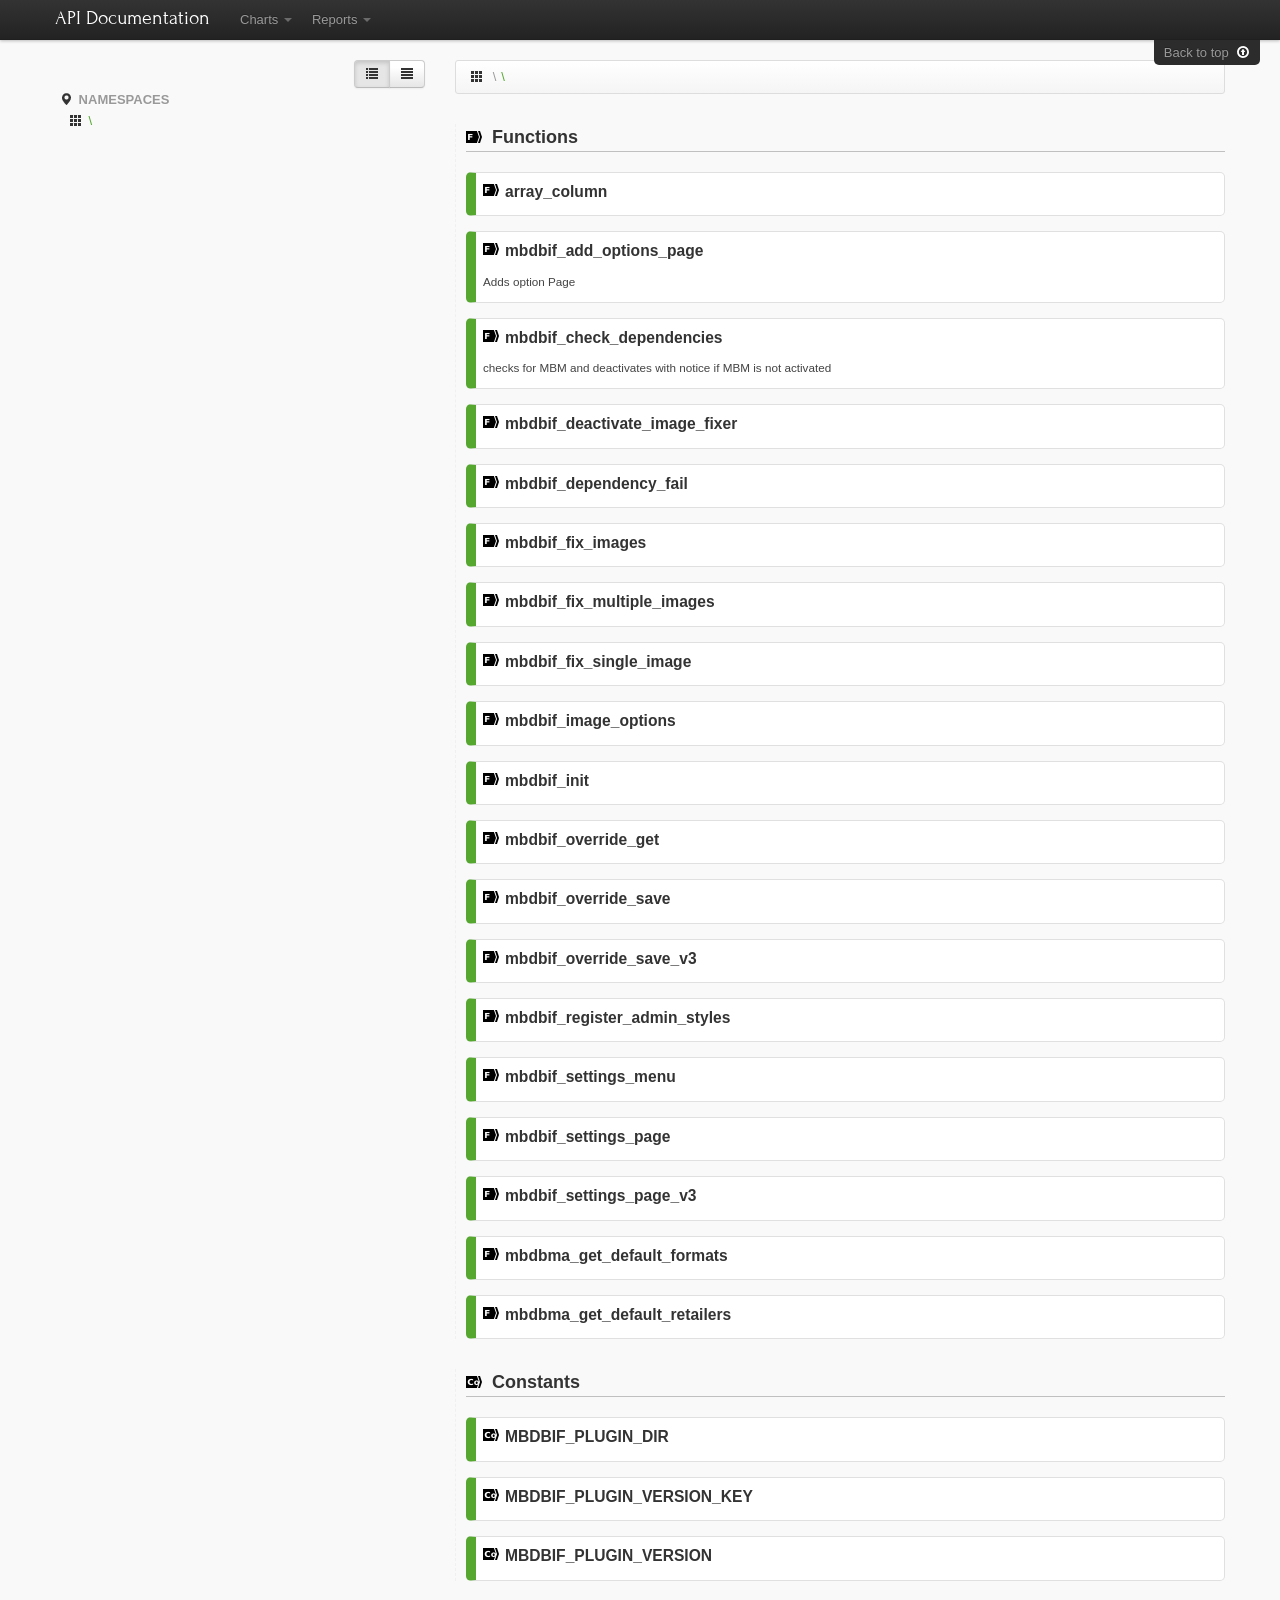
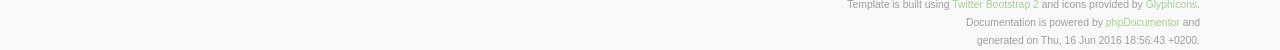
<file: docs/api/namespaces/default.html>
<!DOCTYPE html>
<html lang="en">
<head>
    <meta name="viewport" content="width=device-width, initial-scale=1.0, maximum-scale=1.0, user-scalable=0"/>
    <meta charset="utf-8"/>
    <title>     &raquo; \
</title>
    <meta name="author" content=""/>
    <meta name="description" content=""/>

            <link href="../css/template.css" rel="stylesheet" media="all"/>
    
            <!--[if lt IE 9]>
        <script src="https://html5shim.googlecode.com/svn/trunk/html5.js" type="text/javascript"></script>
        <![endif]-->
        <script src="../js/jquery-1.7.1.min.js" type="text/javascript"></script>
        <script src="../js/jquery-ui-1.8.2.custom.min.js" type="text/javascript"></script>
        <script src="../js/jquery.mousewheel.min.js" type="text/javascript"></script>
        <script src="../js/bootstrap.js" type="text/javascript"></script>
        <script src="../js/template.js" type="text/javascript"></script>
        <script src="../js/prettify/prettify.min.js" type="text/javascript"></script>
    
            <link rel="shortcut icon" href="../img/favicon.ico"/>
        <link rel="apple-touch-icon" href="../img/apple-touch-icon.png"/>
        <link rel="apple-touch-icon" sizes="72x72" href="../img/apple-touch-icon-72x72.png"/>
        <link rel="apple-touch-icon" sizes="114x114" href="../img/apple-touch-icon-114x114.png"/>
    </head>
<body>

        <div class="navbar navbar-fixed-top">
        <div class="navbar-inner">
            <div class="container">
                <a class="btn btn-navbar" data-toggle="collapse" data-target=".nav-collapse">
                    <span class="icon-bar"></span> <span class="icon-bar"></span>
                    <span class="icon-bar"></span> </a>
                <a class="brand" href="../index.html">API Documentation</a>

                <div class="nav-collapse">
                    <ul class="nav">
                        <li class="dropdown">
                            <a href="#api" class="dropdown-toggle" data-toggle="dropdown">
                                API Documentation <b class="caret"></b>
                            </a>
                            <ul class="dropdown-menu">
                                                                                            </ul>
                        </li>
                        <li class="dropdown" id="charts-menu">
                            <a href="#charts" class="dropdown-toggle" data-toggle="dropdown">
                                Charts <b class="caret"></b>
                            </a>
                            <ul class="dropdown-menu">
                                <li>
                                    <a href="../graph_class.html">
                                        <i class="icon-list-alt"></i>&#160;Class hierarchy diagram
                                    </a>
                                </li>
                            </ul>
                        </li>
                        <li class="dropdown" id="reports-menu">
                            <a href="#reports" class="dropdown-toggle" data-toggle="dropdown">
                                Reports <b class="caret"></b>
                            </a>
                            <ul class="dropdown-menu">
                                <li>
                                    <a href="../errors.html">
                                        <i class="icon-list-alt"></i>&#160;Errors
                                    </a>
                                </li>
                                <li>
                                    <a href="../markers.html">
                                        <i class="icon-list-alt"></i>&#160;Markers
                                    </a>
                                </li>
                                <li>
                                    <a href="../deprecated.html">
                                        <i class="icon-list-alt"></i>&#160;Deprecated
                                    </a>
                                </li>
                            </ul>
                        </li>
                    </ul>
                </div>
            </div>
        </div>
        <div class="go_to_top">
            <a href="#___" style="color: inherit">Back to top&#160;&#160;<i class="icon-upload icon-white"></i></a>
        </div>
    </div>
    
    <div id="___" class="container">
        <noscript>
            <div class="alert alert-warning">
                Javascript is disabled; several features are only available if Javascript is enabled.
            </div>
        </noscript>

        
            
    <div class="row">

        <div class="span4">
            <div class="btn-group view pull-right" data-toggle="buttons-radio">
                <button class="btn details" title="Show descriptions and method names">
                    <i class="icon-list"></i></button><button class="btn simple" title="Show only method names">
                    <i class="icon-align-justify"></i>
                </button>
            </div>
            <ul class="side-nav nav nav-list">
                <li class="nav-header">
                    <i class="icon-map-marker"></i> Namespaces
                </li>
                <a href="../namespaces/default.html" title="\">
                    <i class="icon-th"></i> \
                </a>
                <ul class="nav nav-list nav-namespaces">
                        
    
                </ul>
            </ul>
        </div>

        <div class="span8 namespace-contents">
                
    
        <ul class="breadcrumb">
            <li><a href="../index.html"><i class="icon-th"></i></a></li>
                
    
    <li>
        <span class="divider">\</span><a href="../namespaces/default.html">\</a>
    </li>

        </ul>

                    <div class="namespace-indent">
                <h3><i class="icon-custom icon-function"></i> Functions</h3>
                                        <div id="function_array_column" class="element ajax clickable function" data-toggle="collapse" data-target="#function_array_column .collapse">
        <h1>array_column<a href="../namespaces/default.html#function_array_column">¶</a></h1>
        <p class="short_description"></p>
        <div class="details collapse">
                            
                            <div class="row collapse">
                                <div class="detail-description">
                                    <div class="long_description"></div>

                                    <table class="table">
                                                                                    <tr>
                                                <th>
                                                    package
                                                </th>
                                                <td>
                                                                                                                                                                        
                                                                                                                                                                        <p>Default</p>
                                                                                                    </td>
                                            </tr>
                                                                                    <tr>
                                                <th>
                                                    
                                                </th>
                                                <td>
                                                                                                    </td>
                                            </tr>
                                                                            </table>

                                                                            <h3>Arguments</h3>
                                                                                    <div class="subelement argument">
                                                <h4>$array</h4>
                                                <code></code><p></p>
                                            </div>
                                                                                    <div class="subelement argument">
                                                <h4>$column_name</h4>
                                                <code></code><p></p>
                                            </div>
                                                                            
                                                                    </div>
                            </div>
                    </div>
        <a href="../namespaces/default.html#function_array_column" class="more">« More »</a>    </div>

                                        <div id="function_mbdbif_add_options_page" class="element ajax clickable function" data-toggle="collapse" data-target="#function_mbdbif_add_options_page .collapse">
        <h1>mbdbif_add_options_page<a href="../namespaces/default.html#function_mbdbif_add_options_page">¶</a></h1>
        <p class="short_description">Adds option Page</p>
        <div class="details collapse">
                            
                            <div class="row collapse">
                                <div class="detail-description">
                                    <div class="long_description"><p>@param [in] $pages  array</p></div>

                                    <table class="table">
                                                                                    <tr>
                                                <th>
                                                    package
                                                </th>
                                                <td>
                                                                                                                                                                        
                                                                                                                                                                        <p>Default</p>
                                                                                                    </td>
                                            </tr>
                                                                                    <tr>
                                                <th>
                                                    
                                                </th>
                                                <td>
                                                                                                    </td>
                                            </tr>
                                                                            </table>

                                                                            <h3>Arguments</h3>
                                                                                    <div class="subelement argument">
                                                <h4>$pages</h4>
                                                <code></code><p></p>
                                            </div>
                                                                            
                                                                            <h3>Response</h3>
                                        <code>array</code><p><p>@since</p></p>
                                                                    </div>
                            </div>
                    </div>
        <a href="../namespaces/default.html#function_mbdbif_add_options_page" class="more">« More »</a>    </div>

                                        <div id="function_mbdbif_check_dependencies" class="element ajax clickable function" data-toggle="collapse" data-target="#function_mbdbif_check_dependencies .collapse">
        <h1>mbdbif_check_dependencies<a href="../namespaces/default.html#function_mbdbif_check_dependencies">¶</a></h1>
        <p class="short_description">checks for MBM and deactivates with notice if MBM is not activated</p>
        <div class="details collapse">
                            
                            <div class="row collapse">
                                <div class="detail-description">
                                    <div class="long_description"></div>

                                    <table class="table">
                                                                                    <tr>
                                                <th>
                                                    package
                                                </th>
                                                <td>
                                                                                                                                                                        
                                                                                                                                                                        <p>Default</p>
                                                                                                    </td>
                                            </tr>
                                                                                    <tr>
                                                <th>
                                                    
                                                </th>
                                                <td>
                                                                                                    </td>
                                            </tr>
                                                                            </table>

                                    
                                                                    </div>
                            </div>
                    </div>
        <a href="../namespaces/default.html#function_mbdbif_check_dependencies" class="more">« More »</a>    </div>

                                        <div id="function_mbdbif_deactivate_image_fixer" class="element ajax clickable function" data-toggle="collapse" data-target="#function_mbdbif_deactivate_image_fixer .collapse">
        <h1>mbdbif_deactivate_image_fixer<a href="../namespaces/default.html#function_mbdbif_deactivate_image_fixer">¶</a></h1>
        <p class="short_description"></p>
        <div class="details collapse">
                            
                            <div class="row collapse">
                                <div class="detail-description">
                                    <div class="long_description"></div>

                                    <table class="table">
                                                                                    <tr>
                                                <th>
                                                    package
                                                </th>
                                                <td>
                                                                                                                                                                        
                                                                                                                                                                        <p>Default</p>
                                                                                                    </td>
                                            </tr>
                                                                                    <tr>
                                                <th>
                                                    
                                                </th>
                                                <td>
                                                                                                    </td>
                                            </tr>
                                                                            </table>

                                    
                                                                    </div>
                            </div>
                    </div>
        <a href="../namespaces/default.html#function_mbdbif_deactivate_image_fixer" class="more">« More »</a>    </div>

                                        <div id="function_mbdbif_dependency_fail" class="element ajax clickable function" data-toggle="collapse" data-target="#function_mbdbif_dependency_fail .collapse">
        <h1>mbdbif_dependency_fail<a href="../namespaces/default.html#function_mbdbif_dependency_fail">¶</a></h1>
        <p class="short_description"></p>
        <div class="details collapse">
                            
                            <div class="row collapse">
                                <div class="detail-description">
                                    <div class="long_description"></div>

                                    <table class="table">
                                                                                    <tr>
                                                <th>
                                                    package
                                                </th>
                                                <td>
                                                                                                                                                                        
                                                                                                                                                                        <p>Default</p>
                                                                                                    </td>
                                            </tr>
                                                                                    <tr>
                                                <th>
                                                    
                                                </th>
                                                <td>
                                                                                                    </td>
                                            </tr>
                                                                            </table>

                                    
                                                                    </div>
                            </div>
                    </div>
        <a href="../namespaces/default.html#function_mbdbif_dependency_fail" class="more">« More »</a>    </div>

                                        <div id="function_mbdbif_fix_images" class="element ajax clickable function" data-toggle="collapse" data-target="#function_mbdbif_fix_images .collapse">
        <h1>mbdbif_fix_images<a href="../namespaces/default.html#function_mbdbif_fix_images">¶</a></h1>
        <p class="short_description"></p>
        <div class="details collapse">
                            
                            <div class="row collapse">
                                <div class="detail-description">
                                    <div class="long_description"></div>

                                    <table class="table">
                                                                                    <tr>
                                                <th>
                                                    package
                                                </th>
                                                <td>
                                                                                                                                                                        
                                                                                                                                                                        <p>Default</p>
                                                                                                    </td>
                                            </tr>
                                                                                    <tr>
                                                <th>
                                                    
                                                </th>
                                                <td>
                                                                                                    </td>
                                            </tr>
                                                                            </table>

                                                                            <h3>Arguments</h3>
                                                                                    <div class="subelement argument">
                                                <h4>$images</h4>
                                                <code></code><p></p>
                                            </div>
                                                                                    <div class="subelement argument">
                                                <h4>$restore</h4>
                                                <code></code><p></p>
                                            </div>
                                                                            
                                                                    </div>
                            </div>
                    </div>
        <a href="../namespaces/default.html#function_mbdbif_fix_images" class="more">« More »</a>    </div>

                                        <div id="function_mbdbif_fix_multiple_images" class="element ajax clickable function" data-toggle="collapse" data-target="#function_mbdbif_fix_multiple_images .collapse">
        <h1>mbdbif_fix_multiple_images<a href="../namespaces/default.html#function_mbdbif_fix_multiple_images">¶</a></h1>
        <p class="short_description"></p>
        <div class="details collapse">
                            
                            <div class="row collapse">
                                <div class="detail-description">
                                    <div class="long_description"></div>

                                    <table class="table">
                                                                                    <tr>
                                                <th>
                                                    package
                                                </th>
                                                <td>
                                                                                                                                                                        
                                                                                                                                                                        <p>Default</p>
                                                                                                    </td>
                                            </tr>
                                                                                    <tr>
                                                <th>
                                                    
                                                </th>
                                                <td>
                                                                                                    </td>
                                            </tr>
                                                                            </table>

                                                                            <h3>Arguments</h3>
                                                                                    <div class="subelement argument">
                                                <h4>$setting</h4>
                                                <code></code><p></p>
                                            </div>
                                                                                    <div class="subelement argument">
                                                <h4>$defaults</h4>
                                                <code></code><p></p>
                                            </div>
                                                                                    <div class="subelement argument">
                                                <h4>$restore</h4>
                                                <code></code><p></p>
                                            </div>
                                                                            
                                                                    </div>
                            </div>
                    </div>
        <a href="../namespaces/default.html#function_mbdbif_fix_multiple_images" class="more">« More »</a>    </div>

                                        <div id="function_mbdbif_fix_single_image" class="element ajax clickable function" data-toggle="collapse" data-target="#function_mbdbif_fix_single_image .collapse">
        <h1>mbdbif_fix_single_image<a href="../namespaces/default.html#function_mbdbif_fix_single_image">¶</a></h1>
        <p class="short_description"></p>
        <div class="details collapse">
                            
                            <div class="row collapse">
                                <div class="detail-description">
                                    <div class="long_description"></div>

                                    <table class="table">
                                                                                    <tr>
                                                <th>
                                                    package
                                                </th>
                                                <td>
                                                                                                                                                                        
                                                                                                                                                                        <p>Default</p>
                                                                                                    </td>
                                            </tr>
                                                                                    <tr>
                                                <th>
                                                    
                                                </th>
                                                <td>
                                                                                                    </td>
                                            </tr>
                                                                            </table>

                                                                            <h3>Arguments</h3>
                                                                                    <div class="subelement argument">
                                                <h4>$image</h4>
                                                <code></code><p></p>
                                            </div>
                                                                                    <div class="subelement argument">
                                                <h4>$restore</h4>
                                                <code></code><p></p>
                                            </div>
                                                                            
                                                                    </div>
                            </div>
                    </div>
        <a href="../namespaces/default.html#function_mbdbif_fix_single_image" class="more">« More »</a>    </div>

                                        <div id="function_mbdbif_image_options" class="element ajax clickable function" data-toggle="collapse" data-target="#function_mbdbif_image_options .collapse">
        <h1>mbdbif_image_options<a href="../namespaces/default.html#function_mbdbif_image_options">¶</a></h1>
        <p class="short_description"></p>
        <div class="details collapse">
                            
                            <div class="row collapse">
                                <div class="detail-description">
                                    <div class="long_description"></div>

                                    <table class="table">
                                                                                    <tr>
                                                <th>
                                                    package
                                                </th>
                                                <td>
                                                                                                                                                                        
                                                                                                                                                                        <p>Default</p>
                                                                                                    </td>
                                            </tr>
                                                                                    <tr>
                                                <th>
                                                    
                                                </th>
                                                <td>
                                                                                                    </td>
                                            </tr>
                                                                            </table>

                                    
                                                                    </div>
                            </div>
                    </div>
        <a href="../namespaces/default.html#function_mbdbif_image_options" class="more">« More »</a>    </div>

                                        <div id="function_mbdbif_init" class="element ajax clickable function" data-toggle="collapse" data-target="#function_mbdbif_init .collapse">
        <h1>mbdbif_init<a href="../namespaces/default.html#function_mbdbif_init">¶</a></h1>
        <p class="short_description"></p>
        <div class="details collapse">
                            
                            <div class="row collapse">
                                <div class="detail-description">
                                    <div class="long_description"></div>

                                    <table class="table">
                                                                                    <tr>
                                                <th>
                                                    package
                                                </th>
                                                <td>
                                                                                                                                                                        
                                                                                                                                                                        <p>Default</p>
                                                                                                    </td>
                                            </tr>
                                                                                    <tr>
                                                <th>
                                                    
                                                </th>
                                                <td>
                                                                                                    </td>
                                            </tr>
                                                                            </table>

                                    
                                                                    </div>
                            </div>
                    </div>
        <a href="../namespaces/default.html#function_mbdbif_init" class="more">« More »</a>    </div>

                                        <div id="function_mbdbif_override_get" class="element ajax clickable function" data-toggle="collapse" data-target="#function_mbdbif_override_get .collapse">
        <h1>mbdbif_override_get<a href="../namespaces/default.html#function_mbdbif_override_get">¶</a></h1>
        <p class="short_description"></p>
        <div class="details collapse">
                            
                            <div class="row collapse">
                                <div class="detail-description">
                                    <div class="long_description"></div>

                                    <table class="table">
                                                                                    <tr>
                                                <th>
                                                    package
                                                </th>
                                                <td>
                                                                                                                                                                        
                                                                                                                                                                        <p>Default</p>
                                                                                                    </td>
                                            </tr>
                                                                                    <tr>
                                                <th>
                                                    
                                                </th>
                                                <td>
                                                                                                    </td>
                                            </tr>
                                                                            </table>

                                                                            <h3>Arguments</h3>
                                                                                    <div class="subelement argument">
                                                <h4>$override</h4>
                                                <code></code><p></p>
                                            </div>
                                                                                    <div class="subelement argument">
                                                <h4>$default</h4>
                                                <code></code><p></p>
                                            </div>
                                                                                    <div class="subelement argument">
                                                <h4>$options_object</h4>
                                                <code></code><p></p>
                                            </div>
                                                                            
                                                                    </div>
                            </div>
                    </div>
        <a href="../namespaces/default.html#function_mbdbif_override_get" class="more">« More »</a>    </div>

                                        <div id="function_mbdbif_override_save" class="element ajax clickable function" data-toggle="collapse" data-target="#function_mbdbif_override_save .collapse">
        <h1>mbdbif_override_save<a href="../namespaces/default.html#function_mbdbif_override_save">¶</a></h1>
        <p class="short_description"></p>
        <div class="details collapse">
                            
                            <div class="row collapse">
                                <div class="detail-description">
                                    <div class="long_description"></div>

                                    <table class="table">
                                                                                    <tr>
                                                <th>
                                                    package
                                                </th>
                                                <td>
                                                                                                                                                                        
                                                                                                                                                                        <p>Default</p>
                                                                                                    </td>
                                            </tr>
                                                                                    <tr>
                                                <th>
                                                    
                                                </th>
                                                <td>
                                                                                                    </td>
                                            </tr>
                                                                            </table>

                                                                            <h3>Arguments</h3>
                                                                                    <div class="subelement argument">
                                                <h4>$override</h4>
                                                <code></code><p></p>
                                            </div>
                                                                                    <div class="subelement argument">
                                                <h4>$options</h4>
                                                <code></code><p></p>
                                            </div>
                                                                                    <div class="subelement argument">
                                                <h4>$options_object</h4>
                                                <code></code><p></p>
                                            </div>
                                                                            
                                                                    </div>
                            </div>
                    </div>
        <a href="../namespaces/default.html#function_mbdbif_override_save" class="more">« More »</a>    </div>

                                        <div id="function_mbdbif_override_save_v3" class="element ajax clickable function" data-toggle="collapse" data-target="#function_mbdbif_override_save_v3 .collapse">
        <h1>mbdbif_override_save_v3<a href="../namespaces/default.html#function_mbdbif_override_save_v3">¶</a></h1>
        <p class="short_description"></p>
        <div class="details collapse">
                            
                            <div class="row collapse">
                                <div class="detail-description">
                                    <div class="long_description"></div>

                                    <table class="table">
                                                                                    <tr>
                                                <th>
                                                    package
                                                </th>
                                                <td>
                                                                                                                                                                        
                                                                                                                                                                        <p>Default</p>
                                                                                                    </td>
                                            </tr>
                                                                                    <tr>
                                                <th>
                                                    
                                                </th>
                                                <td>
                                                                                                    </td>
                                            </tr>
                                                                            </table>

                                                                            <h3>Arguments</h3>
                                                                                    <div class="subelement argument">
                                                <h4>$override</h4>
                                                <code></code><p></p>
                                            </div>
                                                                                    <div class="subelement argument">
                                                <h4>$option</h4>
                                                <code></code><p></p>
                                            </div>
                                                                                    <div class="subelement argument">
                                                <h4>$options_object</h4>
                                                <code></code><p></p>
                                            </div>
                                                                            
                                                                    </div>
                            </div>
                    </div>
        <a href="../namespaces/default.html#function_mbdbif_override_save_v3" class="more">« More »</a>    </div>

                                        <div id="function_mbdbif_register_admin_styles" class="element ajax clickable function" data-toggle="collapse" data-target="#function_mbdbif_register_admin_styles .collapse">
        <h1>mbdbif_register_admin_styles<a href="../namespaces/default.html#function_mbdbif_register_admin_styles">¶</a></h1>
        <p class="short_description"></p>
        <div class="details collapse">
                            
                            <div class="row collapse">
                                <div class="detail-description">
                                    <div class="long_description"></div>

                                    <table class="table">
                                                                                    <tr>
                                                <th>
                                                    package
                                                </th>
                                                <td>
                                                                                                                                                                        
                                                                                                                                                                        <p>Default</p>
                                                                                                    </td>
                                            </tr>
                                                                                    <tr>
                                                <th>
                                                    
                                                </th>
                                                <td>
                                                                                                    </td>
                                            </tr>
                                                                            </table>

                                    
                                                                    </div>
                            </div>
                    </div>
        <a href="../namespaces/default.html#function_mbdbif_register_admin_styles" class="more">« More »</a>    </div>

                                        <div id="function_mbdbif_settings_menu" class="element ajax clickable function" data-toggle="collapse" data-target="#function_mbdbif_settings_menu .collapse">
        <h1>mbdbif_settings_menu<a href="../namespaces/default.html#function_mbdbif_settings_menu">¶</a></h1>
        <p class="short_description"></p>
        <div class="details collapse">
                            
                            <div class="row collapse">
                                <div class="detail-description">
                                    <div class="long_description"></div>

                                    <table class="table">
                                                                                    <tr>
                                                <th>
                                                    package
                                                </th>
                                                <td>
                                                                                                                                                                        
                                                                                                                                                                        <p>Default</p>
                                                                                                    </td>
                                            </tr>
                                                                                    <tr>
                                                <th>
                                                    
                                                </th>
                                                <td>
                                                                                                    </td>
                                            </tr>
                                                                            </table>

                                    
                                                                    </div>
                            </div>
                    </div>
        <a href="../namespaces/default.html#function_mbdbif_settings_menu" class="more">« More »</a>    </div>

                                        <div id="function_mbdbif_settings_page" class="element ajax clickable function" data-toggle="collapse" data-target="#function_mbdbif_settings_page .collapse">
        <h1>mbdbif_settings_page<a href="../namespaces/default.html#function_mbdbif_settings_page">¶</a></h1>
        <p class="short_description"></p>
        <div class="details collapse">
                            
                            <div class="row collapse">
                                <div class="detail-description">
                                    <div class="long_description"></div>

                                    <table class="table">
                                                                                    <tr>
                                                <th>
                                                    package
                                                </th>
                                                <td>
                                                                                                                                                                        
                                                                                                                                                                        <p>Default</p>
                                                                                                    </td>
                                            </tr>
                                                                                    <tr>
                                                <th>
                                                    
                                                </th>
                                                <td>
                                                                                                    </td>
                                            </tr>
                                                                            </table>

                                    
                                                                    </div>
                            </div>
                    </div>
        <a href="../namespaces/default.html#function_mbdbif_settings_page" class="more">« More »</a>    </div>

                                        <div id="function_mbdbif_settings_page_v3" class="element ajax clickable function" data-toggle="collapse" data-target="#function_mbdbif_settings_page_v3 .collapse">
        <h1>mbdbif_settings_page_v3<a href="../namespaces/default.html#function_mbdbif_settings_page_v3">¶</a></h1>
        <p class="short_description"></p>
        <div class="details collapse">
                            
                            <div class="row collapse">
                                <div class="detail-description">
                                    <div class="long_description"></div>

                                    <table class="table">
                                                                                    <tr>
                                                <th>
                                                    package
                                                </th>
                                                <td>
                                                                                                                                                                        
                                                                                                                                                                        <p>Default</p>
                                                                                                    </td>
                                            </tr>
                                                                                    <tr>
                                                <th>
                                                    
                                                </th>
                                                <td>
                                                                                                    </td>
                                            </tr>
                                                                            </table>

                                                                            <h3>Arguments</h3>
                                                                                    <div class="subelement argument">
                                                <h4>$metabox</h4>
                                                <code></code><p></p>
                                            </div>
                                                                                    <div class="subelement argument">
                                                <h4>$tab</h4>
                                                <code></code><p></p>
                                            </div>
                                                                            
                                                                    </div>
                            </div>
                    </div>
        <a href="../namespaces/default.html#function_mbdbif_settings_page_v3" class="more">« More »</a>    </div>

                                        <div id="function_mbdbma_get_default_formats" class="element ajax clickable function" data-toggle="collapse" data-target="#function_mbdbma_get_default_formats .collapse">
        <h1>mbdbma_get_default_formats<a href="../namespaces/default.html#function_mbdbma_get_default_formats">¶</a></h1>
        <p class="short_description"></p>
        <div class="details collapse">
                            
                            <div class="row collapse">
                                <div class="detail-description">
                                    <div class="long_description"></div>

                                    <table class="table">
                                                                                    <tr>
                                                <th>
                                                    package
                                                </th>
                                                <td>
                                                                                                                                                                        
                                                                                                                                                                        <p>Default</p>
                                                                                                    </td>
                                            </tr>
                                                                                    <tr>
                                                <th>
                                                    
                                                </th>
                                                <td>
                                                                                                    </td>
                                            </tr>
                                                                            </table>

                                    
                                                                    </div>
                            </div>
                    </div>
        <a href="../namespaces/default.html#function_mbdbma_get_default_formats" class="more">« More »</a>    </div>

                                        <div id="function_mbdbma_get_default_retailers" class="element ajax clickable function" data-toggle="collapse" data-target="#function_mbdbma_get_default_retailers .collapse">
        <h1>mbdbma_get_default_retailers<a href="../namespaces/default.html#function_mbdbma_get_default_retailers">¶</a></h1>
        <p class="short_description"></p>
        <div class="details collapse">
                            
                            <div class="row collapse">
                                <div class="detail-description">
                                    <div class="long_description"></div>

                                    <table class="table">
                                                                                    <tr>
                                                <th>
                                                    package
                                                </th>
                                                <td>
                                                                                                                                                                        
                                                                                                                                                                        <p>Default</p>
                                                                                                    </td>
                                            </tr>
                                                                                    <tr>
                                                <th>
                                                    
                                                </th>
                                                <td>
                                                                                                    </td>
                                            </tr>
                                                                            </table>

                                    
                                                                    </div>
                            </div>
                    </div>
        <a href="../namespaces/default.html#function_mbdbma_get_default_retailers" class="more">« More »</a>    </div>

                            </div>
        
                    <div class="namespace-indent">
                <h3><i class="icon-custom icon-constant"></i> Constants</h3>
                                        <div id="constant_MBDBIF_PLUGIN_DIR" class="element ajax clickable constant" data-toggle="collapse" data-target="#constant_MBDBIF_PLUGIN_DIR .collapse">
        <h1>MBDBIF_PLUGIN_DIR<a href="../namespaces/default.html#constant_MBDBIF_PLUGIN_DIR">¶</a></h1>
        <p class="short_description"></p>
        <div class="details collapse">
                            
                    </div>
        <a href="../namespaces/default.html#constant_MBDBIF_PLUGIN_DIR" class="more">« More »</a>    </div>

                                        <div id="constant_MBDBIF_PLUGIN_VERSION_KEY" class="element ajax clickable constant" data-toggle="collapse" data-target="#constant_MBDBIF_PLUGIN_VERSION_KEY .collapse">
        <h1>MBDBIF_PLUGIN_VERSION_KEY<a href="../namespaces/default.html#constant_MBDBIF_PLUGIN_VERSION_KEY">¶</a></h1>
        <p class="short_description"></p>
        <div class="details collapse">
                            
                    </div>
        <a href="../namespaces/default.html#constant_MBDBIF_PLUGIN_VERSION_KEY" class="more">« More »</a>    </div>

                                        <div id="constant_MBDBIF_PLUGIN_VERSION" class="element ajax clickable constant" data-toggle="collapse" data-target="#constant_MBDBIF_PLUGIN_VERSION .collapse">
        <h1>MBDBIF_PLUGIN_VERSION<a href="../namespaces/default.html#constant_MBDBIF_PLUGIN_VERSION">¶</a></h1>
        <p class="short_description"></p>
        <div class="details collapse">
                            
                    </div>
        <a href="../namespaces/default.html#constant_MBDBIF_PLUGIN_VERSION" class="more">« More »</a>    </div>

                            </div>
        
            
    
        </div>
    </div>
    </div>

        <footer class="span12">
            Template is built using <a href="http://twitter.github.com/bootstrap/">Twitter Bootstrap 2</a> and icons provided by
            <a href="http://glyphicons.com/">Glyphicons</a>.<br/>
            Documentation is powered by <a href="http://www.phpdoc.org/">phpDocumentor </a> and<br/>
            generated on Thu, 16 Jun 2016 18:56:43 +0200.<br/>
    </footer>
    </body>
</html>
</file>
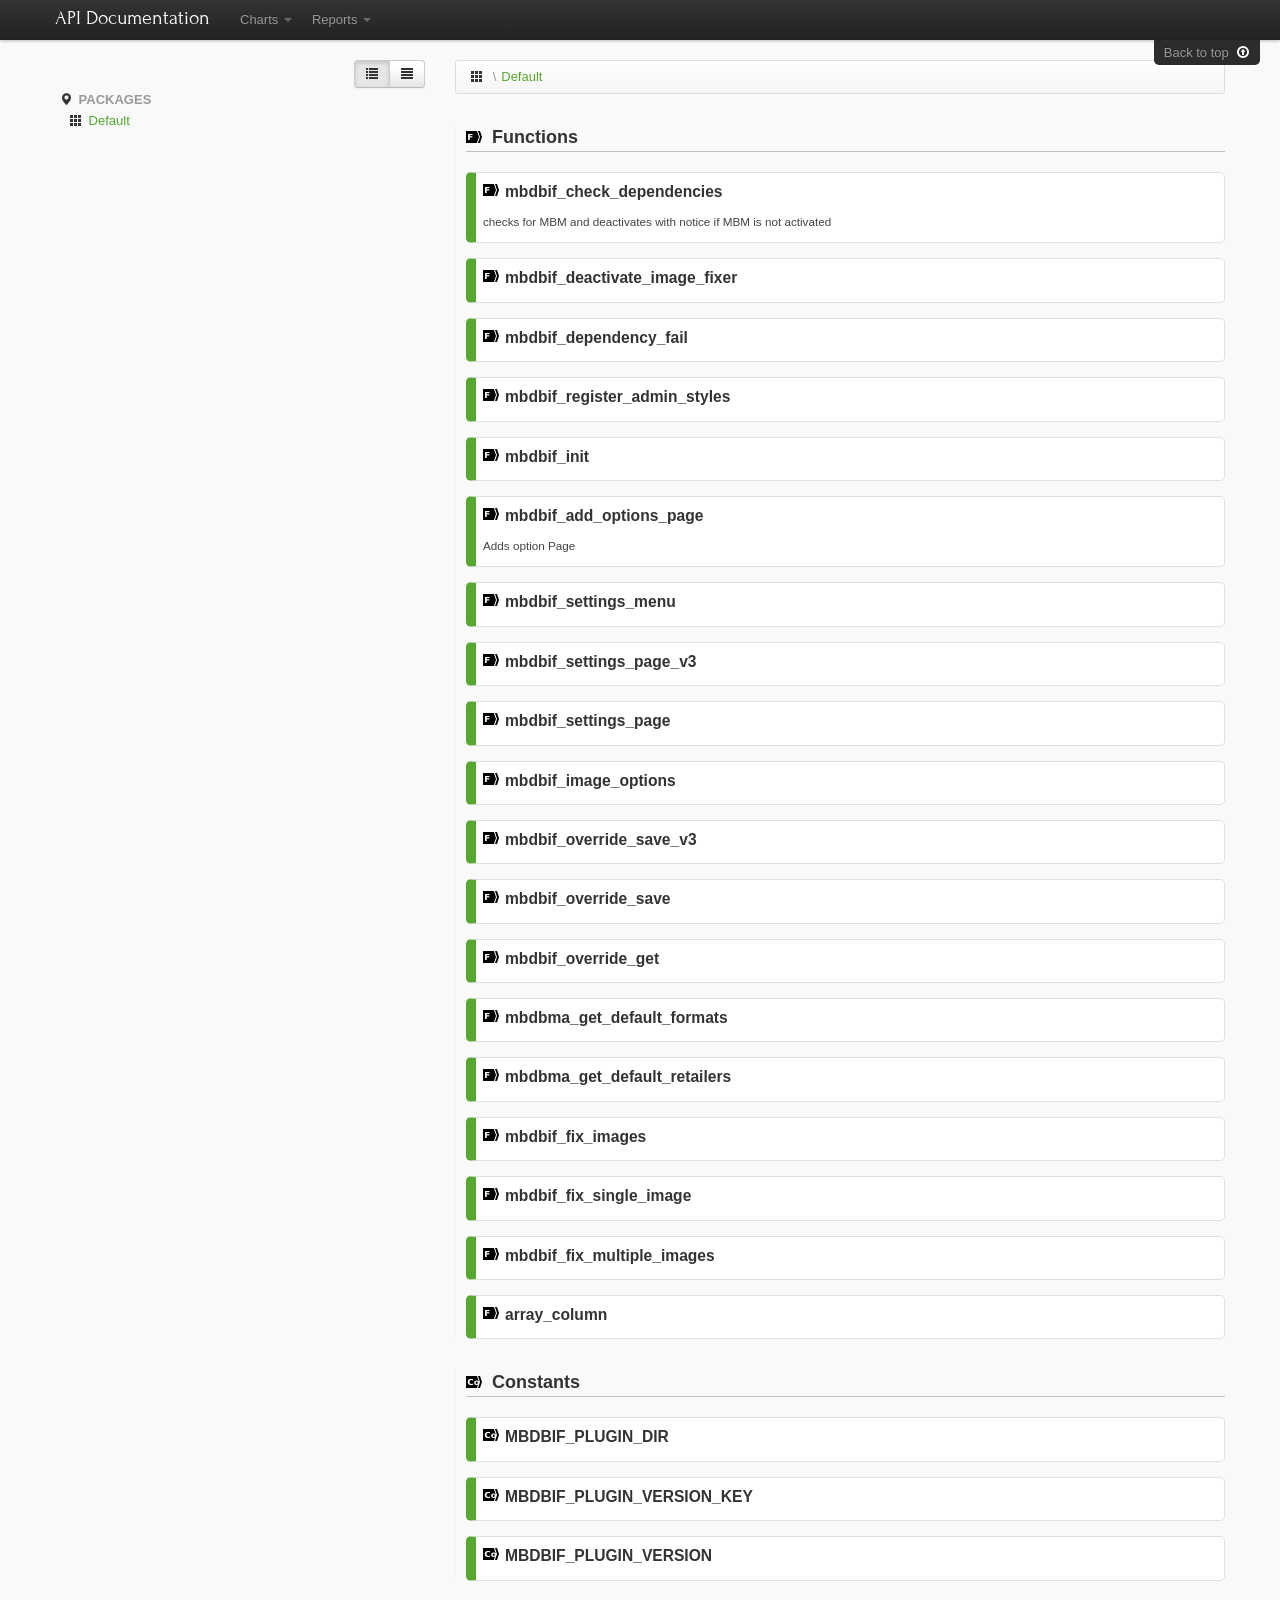
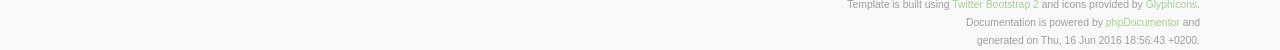
<file: docs/api/packages/default.html>
<!DOCTYPE html>
<html lang="en">
<head>
    <meta name="viewport" content="width=device-width, initial-scale=1.0, maximum-scale=1.0, user-scalable=0"/>
    <meta charset="utf-8"/>
    <title>     &raquo; \Default
</title>
    <meta name="author" content=""/>
    <meta name="description" content=""/>

            <link href="../css/template.css" rel="stylesheet" media="all"/>
    
            <!--[if lt IE 9]>
        <script src="https://html5shim.googlecode.com/svn/trunk/html5.js" type="text/javascript"></script>
        <![endif]-->
        <script src="../js/jquery-1.7.1.min.js" type="text/javascript"></script>
        <script src="../js/jquery-ui-1.8.2.custom.min.js" type="text/javascript"></script>
        <script src="../js/jquery.mousewheel.min.js" type="text/javascript"></script>
        <script src="../js/bootstrap.js" type="text/javascript"></script>
        <script src="../js/template.js" type="text/javascript"></script>
        <script src="../js/prettify/prettify.min.js" type="text/javascript"></script>
    
            <link rel="shortcut icon" href="../img/favicon.ico"/>
        <link rel="apple-touch-icon" href="../img/apple-touch-icon.png"/>
        <link rel="apple-touch-icon" sizes="72x72" href="../img/apple-touch-icon-72x72.png"/>
        <link rel="apple-touch-icon" sizes="114x114" href="../img/apple-touch-icon-114x114.png"/>
    </head>
<body>

        <div class="navbar navbar-fixed-top">
        <div class="navbar-inner">
            <div class="container">
                <a class="btn btn-navbar" data-toggle="collapse" data-target=".nav-collapse">
                    <span class="icon-bar"></span> <span class="icon-bar"></span>
                    <span class="icon-bar"></span> </a>
                <a class="brand" href="../index.html">API Documentation</a>

                <div class="nav-collapse">
                    <ul class="nav">
                        <li class="dropdown">
                            <a href="#api" class="dropdown-toggle" data-toggle="dropdown">
                                API Documentation <b class="caret"></b>
                            </a>
                            <ul class="dropdown-menu">
                                                                                            </ul>
                        </li>
                        <li class="dropdown" id="charts-menu">
                            <a href="#charts" class="dropdown-toggle" data-toggle="dropdown">
                                Charts <b class="caret"></b>
                            </a>
                            <ul class="dropdown-menu">
                                <li>
                                    <a href="../graph_class.html">
                                        <i class="icon-list-alt"></i>&#160;Class hierarchy diagram
                                    </a>
                                </li>
                            </ul>
                        </li>
                        <li class="dropdown" id="reports-menu">
                            <a href="#reports" class="dropdown-toggle" data-toggle="dropdown">
                                Reports <b class="caret"></b>
                            </a>
                            <ul class="dropdown-menu">
                                <li>
                                    <a href="../errors.html">
                                        <i class="icon-list-alt"></i>&#160;Errors
                                    </a>
                                </li>
                                <li>
                                    <a href="../markers.html">
                                        <i class="icon-list-alt"></i>&#160;Markers
                                    </a>
                                </li>
                                <li>
                                    <a href="../deprecated.html">
                                        <i class="icon-list-alt"></i>&#160;Deprecated
                                    </a>
                                </li>
                            </ul>
                        </li>
                    </ul>
                </div>
            </div>
        </div>
        <div class="go_to_top">
            <a href="#___" style="color: inherit">Back to top&#160;&#160;<i class="icon-upload icon-white"></i></a>
        </div>
    </div>
    
    <div id="___" class="container">
        <noscript>
            <div class="alert alert-warning">
                Javascript is disabled; several features are only available if Javascript is enabled.
            </div>
        </noscript>

        
            
    <div class="row">

        <div class="span4">
            <div class="btn-group view pull-right" data-toggle="buttons-radio">
                <button class="btn details" title="Show descriptions and method names">
                    <i class="icon-list"></i></button><button class="btn simple" title="Show only method names">
                    <i class="icon-align-justify"></i>
                </button>
            </div>
            <ul class="side-nav nav nav-list">
                <li class="nav-header">
                    <i class="icon-map-marker"></i> Packages
                </li>
                <a href="../packages/Default.html" title="Default">
                    <i class="icon-th"></i> Default
                </a>
                <ul class="nav nav-list nav-packages">
                        
    
                </ul>
            </ul>
        </div>

        <div class="span8 package-contents">
                
    <ul class="breadcrumb">
        <li><a href="../index.html"><i class="icon-th"></i></a></li>
            
    
    <li>
        <span class="divider">\</span><a href="../packages/Default.html">Default</a>
    </li>

    </ul>

    
                    <div class="package-indent">
                <h3><i class="icon-custom icon-function"></i> Functions</h3>
                                        <div id="mbdbif_check_dependencies" class="element ajax clickable function">
        <h1>mbdbif_check_dependencies<a href="../namespaces/default.html#function_mbdbif_check_dependencies">¶</a></h1>
        <p class="short_description">checks for MBM and deactivates with notice if MBM is not activated</p>
        <div class="details collapse"></div>
        <a href="../namespaces/default.html#function_mbdbif_check_dependencies" class="more">« More »</a>
    </div>

                                        <div id="mbdbif_deactivate_image_fixer" class="element ajax clickable function">
        <h1>mbdbif_deactivate_image_fixer<a href="../namespaces/default.html#function_mbdbif_deactivate_image_fixer">¶</a></h1>
        <p class="short_description"></p>
        <div class="details collapse"></div>
        <a href="../namespaces/default.html#function_mbdbif_deactivate_image_fixer" class="more">« More »</a>
    </div>

                                        <div id="mbdbif_dependency_fail" class="element ajax clickable function">
        <h1>mbdbif_dependency_fail<a href="../namespaces/default.html#function_mbdbif_dependency_fail">¶</a></h1>
        <p class="short_description"></p>
        <div class="details collapse"></div>
        <a href="../namespaces/default.html#function_mbdbif_dependency_fail" class="more">« More »</a>
    </div>

                                        <div id="mbdbif_register_admin_styles" class="element ajax clickable function">
        <h1>mbdbif_register_admin_styles<a href="../namespaces/default.html#function_mbdbif_register_admin_styles">¶</a></h1>
        <p class="short_description"></p>
        <div class="details collapse"></div>
        <a href="../namespaces/default.html#function_mbdbif_register_admin_styles" class="more">« More »</a>
    </div>

                                        <div id="mbdbif_init" class="element ajax clickable function">
        <h1>mbdbif_init<a href="../namespaces/default.html#function_mbdbif_init">¶</a></h1>
        <p class="short_description"></p>
        <div class="details collapse"></div>
        <a href="../namespaces/default.html#function_mbdbif_init" class="more">« More »</a>
    </div>

                                        <div id="mbdbif_add_options_page" class="element ajax clickable function">
        <h1>mbdbif_add_options_page<a href="../namespaces/default.html#function_mbdbif_add_options_page">¶</a></h1>
        <p class="short_description">Adds option Page</p>
        <div class="details collapse">@param [in] $pages  array</div>
        <a href="../namespaces/default.html#function_mbdbif_add_options_page" class="more">« More »</a>
    </div>

                                        <div id="mbdbif_settings_menu" class="element ajax clickable function">
        <h1>mbdbif_settings_menu<a href="../namespaces/default.html#function_mbdbif_settings_menu">¶</a></h1>
        <p class="short_description"></p>
        <div class="details collapse"></div>
        <a href="../namespaces/default.html#function_mbdbif_settings_menu" class="more">« More »</a>
    </div>

                                        <div id="mbdbif_settings_page_v3" class="element ajax clickable function">
        <h1>mbdbif_settings_page_v3<a href="../namespaces/default.html#function_mbdbif_settings_page_v3">¶</a></h1>
        <p class="short_description"></p>
        <div class="details collapse"></div>
        <a href="../namespaces/default.html#function_mbdbif_settings_page_v3" class="more">« More »</a>
    </div>

                                        <div id="mbdbif_settings_page" class="element ajax clickable function">
        <h1>mbdbif_settings_page<a href="../namespaces/default.html#function_mbdbif_settings_page">¶</a></h1>
        <p class="short_description"></p>
        <div class="details collapse"></div>
        <a href="../namespaces/default.html#function_mbdbif_settings_page" class="more">« More »</a>
    </div>

                                        <div id="mbdbif_image_options" class="element ajax clickable function">
        <h1>mbdbif_image_options<a href="../namespaces/default.html#function_mbdbif_image_options">¶</a></h1>
        <p class="short_description"></p>
        <div class="details collapse"></div>
        <a href="../namespaces/default.html#function_mbdbif_image_options" class="more">« More »</a>
    </div>

                                        <div id="mbdbif_override_save_v3" class="element ajax clickable function">
        <h1>mbdbif_override_save_v3<a href="../namespaces/default.html#function_mbdbif_override_save_v3">¶</a></h1>
        <p class="short_description"></p>
        <div class="details collapse"></div>
        <a href="../namespaces/default.html#function_mbdbif_override_save_v3" class="more">« More »</a>
    </div>

                                        <div id="mbdbif_override_save" class="element ajax clickable function">
        <h1>mbdbif_override_save<a href="../namespaces/default.html#function_mbdbif_override_save">¶</a></h1>
        <p class="short_description"></p>
        <div class="details collapse"></div>
        <a href="../namespaces/default.html#function_mbdbif_override_save" class="more">« More »</a>
    </div>

                                        <div id="mbdbif_override_get" class="element ajax clickable function">
        <h1>mbdbif_override_get<a href="../namespaces/default.html#function_mbdbif_override_get">¶</a></h1>
        <p class="short_description"></p>
        <div class="details collapse"></div>
        <a href="../namespaces/default.html#function_mbdbif_override_get" class="more">« More »</a>
    </div>

                                        <div id="mbdbma_get_default_formats" class="element ajax clickable function">
        <h1>mbdbma_get_default_formats<a href="../namespaces/default.html#function_mbdbma_get_default_formats">¶</a></h1>
        <p class="short_description"></p>
        <div class="details collapse"></div>
        <a href="../namespaces/default.html#function_mbdbma_get_default_formats" class="more">« More »</a>
    </div>

                                        <div id="mbdbma_get_default_retailers" class="element ajax clickable function">
        <h1>mbdbma_get_default_retailers<a href="../namespaces/default.html#function_mbdbma_get_default_retailers">¶</a></h1>
        <p class="short_description"></p>
        <div class="details collapse"></div>
        <a href="../namespaces/default.html#function_mbdbma_get_default_retailers" class="more">« More »</a>
    </div>

                                        <div id="mbdbif_fix_images" class="element ajax clickable function">
        <h1>mbdbif_fix_images<a href="../namespaces/default.html#function_mbdbif_fix_images">¶</a></h1>
        <p class="short_description"></p>
        <div class="details collapse"></div>
        <a href="../namespaces/default.html#function_mbdbif_fix_images" class="more">« More »</a>
    </div>

                                        <div id="mbdbif_fix_single_image" class="element ajax clickable function">
        <h1>mbdbif_fix_single_image<a href="../namespaces/default.html#function_mbdbif_fix_single_image">¶</a></h1>
        <p class="short_description"></p>
        <div class="details collapse"></div>
        <a href="../namespaces/default.html#function_mbdbif_fix_single_image" class="more">« More »</a>
    </div>

                                        <div id="mbdbif_fix_multiple_images" class="element ajax clickable function">
        <h1>mbdbif_fix_multiple_images<a href="../namespaces/default.html#function_mbdbif_fix_multiple_images">¶</a></h1>
        <p class="short_description"></p>
        <div class="details collapse"></div>
        <a href="../namespaces/default.html#function_mbdbif_fix_multiple_images" class="more">« More »</a>
    </div>

                                        <div id="array_column" class="element ajax clickable function">
        <h1>array_column<a href="../namespaces/default.html#function_array_column">¶</a></h1>
        <p class="short_description"></p>
        <div class="details collapse"></div>
        <a href="../namespaces/default.html#function_array_column" class="more">« More »</a>
    </div>

                            </div>
        
                    <div class="package-indent">
                <h3><i class="icon-custom icon-constant"></i> Constants</h3>
                                        <div id="MBDBIF_PLUGIN_DIR" class="element ajax clickable constant">
        <h1>MBDBIF_PLUGIN_DIR<a href="../namespaces/default.html#constant_MBDBIF_PLUGIN_DIR">¶</a></h1>
        <p class="short_description"></p>
        <div class="details collapse"></div>
        <a href="../namespaces/default.html#constant_MBDBIF_PLUGIN_DIR" class="more">« More »</a>
    </div>

                                        <div id="MBDBIF_PLUGIN_VERSION_KEY" class="element ajax clickable constant">
        <h1>MBDBIF_PLUGIN_VERSION_KEY<a href="../namespaces/default.html#constant_MBDBIF_PLUGIN_VERSION_KEY">¶</a></h1>
        <p class="short_description"></p>
        <div class="details collapse"></div>
        <a href="../namespaces/default.html#constant_MBDBIF_PLUGIN_VERSION_KEY" class="more">« More »</a>
    </div>

                                        <div id="MBDBIF_PLUGIN_VERSION" class="element ajax clickable constant">
        <h1>MBDBIF_PLUGIN_VERSION<a href="../namespaces/default.html#constant_MBDBIF_PLUGIN_VERSION">¶</a></h1>
        <p class="short_description"></p>
        <div class="details collapse"></div>
        <a href="../namespaces/default.html#constant_MBDBIF_PLUGIN_VERSION" class="more">« More »</a>
    </div>

                            </div>
        
            
    
        </div>
    </div>
    </div>

        <footer class="span12">
            Template is built using <a href="http://twitter.github.com/bootstrap/">Twitter Bootstrap 2</a> and icons provided by
            <a href="http://glyphicons.com/">Glyphicons</a>.<br/>
            Documentation is powered by <a href="http://www.phpdoc.org/">phpDocumentor </a> and<br/>
            generated on Thu, 16 Jun 2016 18:56:43 +0200.<br/>
    </footer>
    </body>
</html>
</file>
<file: docs/api/css/template.css>
@import url(bootstrap.min.css);
@import url(bootstrap-responsive.css);
@import url(prettify.css);
@import url(jquery.iviewer.css);
@import url(https://fonts.googleapis.com/css?family=Forum);

body
{
    padding-top: 60px; /* 60px to make the container go all the way to the bottom of the topbar */
    background:  #f9f9f9;
    color:       #444;
}

a
{
    color: #55A72F;
}

td p:last-of-type {
    margin: 0;
}

li.l0, li.l1, li.l2, li.l3, li.l5, li.l6, li.l7, li.l8
{
    list-style-type: decimal;
}

a.brand, h2, .hero-unit h1
{
    font-family: 'Forum', "Helvetica Neue", Helvetica, Arial, sans-serif;
}

.element .span4
{
    width: 275px;
}

.namespace-contents hr, .package-contents hr
{
    border-top: 3px dotted silver;
}

.namespace-indent, .package-indent
{
    padding-left: 10px; border-left: 1px dashed #f0f0f0;
}

.element h3 i, .namespace-contents h3 i, .package-contents h3 i
{
    margin-top: 2px;
    margin-right: 5px;
}

.element h3, .namespace-contents h3, .package-contents h3
{
    margin-top: 25px;
    margin-bottom: 20px;
    border-bottom: 1px solid silver;
}

.element h3:first-of-type, .namespace-contents h3:first-of-type,
.package-contents h3:first-of-type
{
    margin-top: 30px;
}

.element h2
{
    font-family: inherit;
    font-size: 1.2em;
    color: black;
}

.element .type
{
    font-weight: bold;
}

#search-query
{
    height: auto;
}

.hero-unit, div.element, .well
{
    border: 1px solid #e0e0e0;
    background: white;
}

.dropdown-menu a{
    overflow: hidden;
    text-overflow: ellipsis;
}
h2
{
    border-bottom:  1px dashed #55A72F;
    margin-bottom:  10px;
    padding-bottom: 0;
    padding-left:   5px;
    color:          #e9e9e9;
    font-weight:    normal;
    margin-top:     40px;
}

h2:first-of-type
{
    margin-top: 0;
}

.hero-unit
{
    background: #75a70d; /* Old browsers */
    background: -moz-radial-gradient(center, ellipse cover, #bfd255 0%, #8eb92a 72%, #72aa00 96%, #9ecb2d 100%); /* FF3.6+ */
    background: -webkit-gradient(radial, center center, 0px, center center, 100%, color-stop(0%,#bfd255), color-stop(72%,#8eb92a), color-stop(96%,#72aa00), color-stop(100%,#9ecb2d)); /* Chrome,Safari4+ */
    background: -webkit-radial-gradient(center, ellipse cover, #bfd255 0%,#8eb92a 72%,#72aa00 96%,#9ecb2d 100%); /* Chrome10+,Safari5.1+ */
    background: -o-radial-gradient(center, ellipse cover, #bfd255 0%,#8eb92a 72%,#72aa00 96%,#9ecb2d 100%); /* Opera 12+ */
    background: -ms-radial-gradient(center, ellipse cover, #bfd255 0%,#8eb92a 72%,#72aa00 96%,#9ecb2d 100%); /* IE10+ */
    background: radial-gradient(center, ellipse cover, #bfd255 0%,#8eb92a 72%,#72aa00 96%,#9ecb2d 100%); /* W3C */
    filter: progid:DXImageTransform.Microsoft.gradient( startColorstr='#bfd255', endColorstr='#9ecb2d',GradientType=1 ); /* IE6-9 fallback on horizontal gradient */

    padding: 40px 0 15px 0;
    box-shadow: inset 0 0 10px gray;
}

.hero-unit h1
{
    font-weight: normal;
    text-align:  center;
    color:       white;
    text-shadow: black 0 0 15px;
}

.hero-unit h2
{
    border:     none;
    color:      white;
    background: rgba(48, 48, 48, 0.5);
    padding:    0;
    margin:     0;
    margin-top: 15px;
    text-align: center;
}

.namespace-contents h2, .package-contents h2
{
    padding-left: 44px;
    background: transparent url('../img/icons/icon-th-big.png') no-repeat 3px center;
}

.package-contents h2
{
    background-image: url('../img/icons/icon-folder-open-big.png');
}

.namespace-contents .element h2, .package-contents .element h2
{
    padding-left: 0;
    background: none;
}

div.element
{
    border-left:    10px solid #55A72F;
    border-radius:  5px;
    padding:        7px 7px 2px 7px;
    margin-bottom:  15px;
    margin-left:    0;
}

div.element.protected
{
    border-left-color: orange;
}

div.element.private
{
    border-left-color: red;
}

div.element.class, div.element.interface, div.element.trait
{
    border-left-color: #e0e0e0;
}

div.element.class.abstract h1, div.element.interface.abstract h1
{
    font-style: italic;
}

div.element h1
{
    font-size:     1.2em;
    line-height:   1.5em;
    margin-bottom: 10px;
    padding-left:  22px;
    background:    transparent no-repeat left 2px;
    word-wrap:     break-word;
}

div.element h1 a
{
    color: transparent;
    margin-left: 10px;
}

div.element h1:hover a
{
    color: silver;
}

div.element h1 a:hover
{
    color: navy;
}

div.element a.more:hover
{
    background: #f0f0f0;
    color:      #444;
    text-decoration: none;
}

div.element a.more
{
    font-weight: bold;
    text-align: center;
    color:      gray;
    border-top: 1px dashed silver;
    display:    block;
    margin-top: 5px;
    padding:    5px 0;
    border-bottom-left-radius: 5px;
    border-bottom-right-radius: 5px;
}

div.element p
{
    font-size:     0.9em;
}

div.element .table
{
    font-size: 0.9em;
}

div.element .table th
{
    text-transform: capitalize;
}

div.detail-description
{
    padding-left: 30px;
}

div.detail-description table th {
    vertical-align: top;
}

body.invert
{
    background: white;
}

body.invert div.element
{
    background: #f9f9f9;
}

ul.side-nav
{
    clear: both;
}

ul.side-nav li
{
    word-wrap: break-word;
    padding-left: 10px;
    text-indent: -10px;
}

ul.side-nav li a
{
    background:     transparent no-repeat 5px 3px;
    padding-bottom: 10px;
    font-style:     italic;
}

ul.side-nav li pre
{
    font-size:        0.8em;
    margin:           5px 15px 0 15px;
    padding:          2px 5px;
    background-color: #f8f8f8;
    color:            gray;
    font-style:       normal;
    word-wrap:        break-word;
    text-indent:      0;
}

ul.side-nav li.view-simple span.description
{
    display: none;
}

ul.side-nav li.view-simple pre
{
    font-size:        inherit;
    margin:           inherit;
    padding:          inherit;
    background-color: inherit;
    border:           none;
    color:            inherit;
    font-family:      inherit;
    font-style:       inherit;
    padding-bottom:   0;
    padding-left:     5px;
}

ul.side-nav li.view-simple a
{
    padding-bottom: 0;
}

i.icon-custom
{
    width: 16px;
    height: 16px;
    background-position: 0;
}

.table.markers
{
    background: white;
}

/* JS only functionality; disable by default */
.btn-group.visibility, .btn-group.view, .btn-group.type-filter
{
    display: none;
}

.visibility button
{
    height: 24px;
}

div.element.constant h1,
i.icon-constant  { background-image: url('../img/icons/constant.png'); }

div.element.function h1,
i.icon-function  { background-image: url('../img/icons/function.png'); }

div.element.method h1,
i.icon-method    { background-image: url('../img/icons/method.png'); }

div.element.class h1,
i.icon-class     { background-image: url('../img/icons/class.png'); }

div.element.interface h1,
i.icon-interface { background-image: url('../img/icons/interface.png'); }

div.element.trait h1,
i.icon-trait { background-image: url('../img/icons/trait.png'); }

div.element.property h1,
i.icon-property  { background-image: url('../img/icons/property.png'); }

span.empty-namespace
{
    color: silver;
}

footer
{
    text-align: right;
    font-size: 0.8em;
    opacity: 0.5;
}

#mapHolder
{
    border:   4px solid #555;
    padding:  0 !important;
    overflow: hidden
}

div.element div.subelement
{
    margin-left:    10px;
    padding-bottom: 5px;
    clear: both;
}

pre code
{
    border: none;
}

div.element div.subelement  > code
{
    font-size:    0.8em;
    float:        left;
    margin-right: 10px;
    padding:      0 5px;
    line-height:  16px;
}

div.element div.subelement  > p
{
    margin-left: 20px;
    margin-right: 50px;
}

div.element div.subelement h4
{
    color: #666;
    margin-bottom: 5px;
}

div.element div.subelement.response
{
    padding-bottom: 15px;
    margin-right: 50px;
}

div.labels
{
    text-align: right;
}

.nav-list .nav-header
{
    font-size: 13px;
}

.nav-list .nav-header .side-nav-header
{
    font-weight: bold;
    line-height: 18px;
    color: #999999;
    text-transform: uppercase;
}

.detail-description code {
    white-space: pre;
    display:     inline-block;
    padding:     10px;
}

.go_to_top
{
    float:                      right;
    margin-right:               20px;
    background:                 #2C2C2C;
    color:                      #999;
    padding:                    3px 10px;
    border-bottom-right-radius: 5px;
    border-bottom-left-radius:  5px;
    text-shadow:                0 -1px 0 rgba(0, 0, 0, 0.25);
    line-height:                19px;
}

.visibility .btn {
    text-transform: uppercase;
    font-size: 0.7em;
    font-weight: bold;
}

.iviewer_common
{
    z-index: 100;
}

@media (min-width: 980px)
{
    a[name]
    {
        margin-top: -50px;
        position:   absolute;
    }
}

@media (min-width: 1200px)
{
    .method .span4
    {
        width: 345px;
    }
}

/* redefined because twitter bootstrap assumes that bootstrap-responsive.css */
@media (max-width: 980px)
{
    body
    {
        padding-top: 0;
    }

    .go_to_top
    {
        display: none;
    }

    .btn-group.visibility
    {
        font-size: 0.80em;
        margin-bottom: 7px;
        display: inline-block;
        float: right;
    }
}

@media (max-width: 768px)
{
    .hero-unit h1 {
        font-size: 30px;
    }
    .hero-unit h2 {
        font-size: 19px;
    }

}
@media (min-width: 768px) and (max-width: 980px)
{
    .method .span4
    {
        width: 203px;
    }
}
</file>
